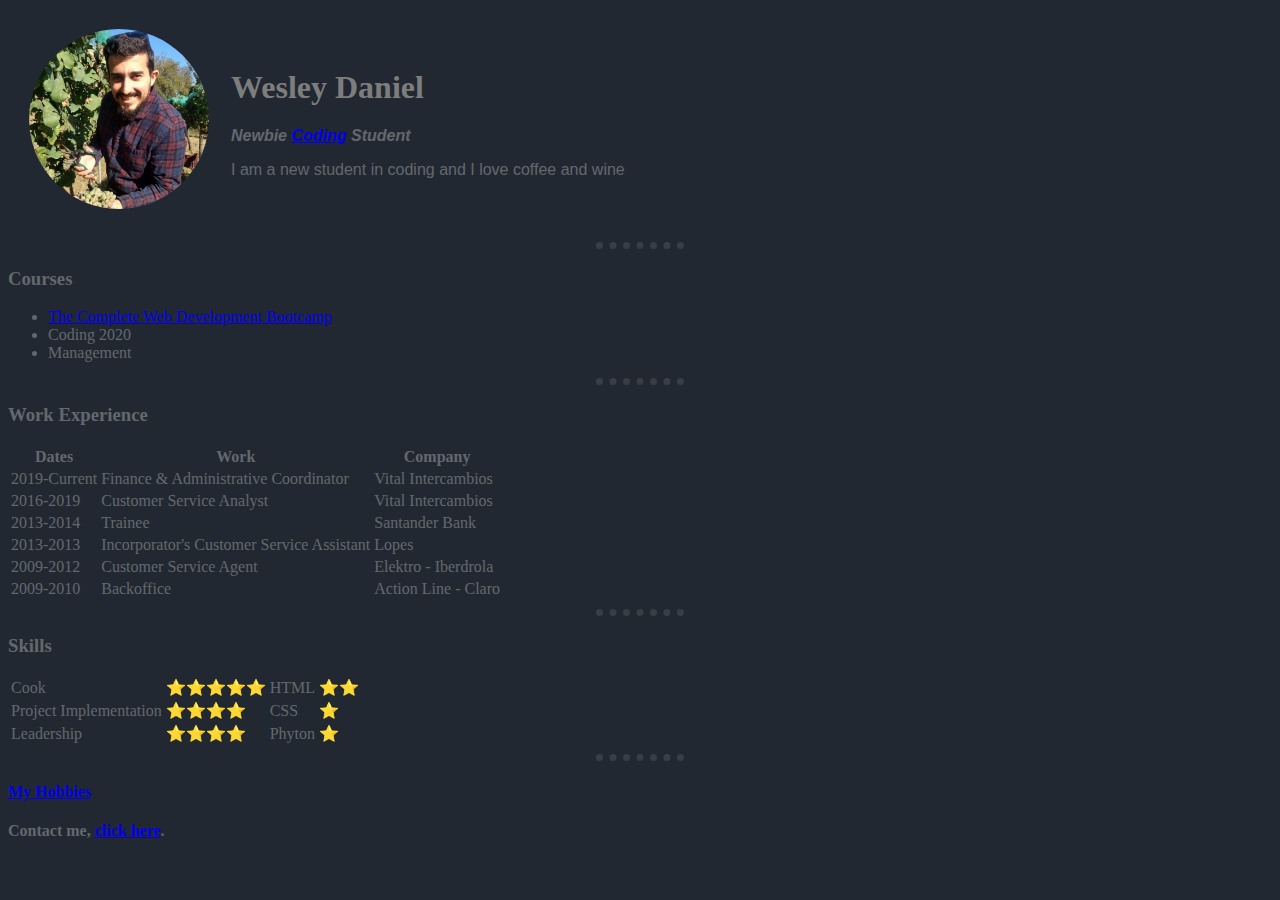
<file: index.html>
<!DOCTYPE html>
<html lang="en" dir="ltr">

<head>
  <meta charset="utf-8">
  <title>🐝 Wesley's Personal Site</title>
  <link rel="stylesheet" href="css/styles.css">
</head>

<body>
  <table cellspacing="20">
    <td><img src="images/me.jpg" height="180" alt="Avatar"> </td>

    <td><h1><span id="myspan">Wesley Daniel</span></h1>
    <p><em><strong>Newbie <a target="_blank"href="https://en.wikipedia.org/wiki/Coding">Coding</a> Student</strong></em></p>
    <p>I am a new student in coding and I love coffee and wine</p></td>
  </table>
  <hr>
  <h3>Courses</h3>
  <ul>
    <li> <a target="_blank" href="https://www.udemy.com/course/the-complete-web-development-bootcamp/">The Complete Web Development Bootcamp</a></li>
    <li> Coding 2020</li>
    <li> Management</li>
  </ul>
  <hr>
  <h3>Work Experience</h3>
  <table>
    <thead>
      <tr>
        <th>Dates</th>
        <th>Work</th>
        <th>Company</th>
      </tr>
    </thead>
    <tbody>
      <tr>
        <td>2019-Current</td>
        <td>Finance & Administrative Coordinator</td>
        <td>Vital Intercambios</td>
      </tr>
      <tr>
        <td>2016-2019</td>
        <td>Customer Service Analyst</td>
        <td>Vital Intercambios</td>
      </tr>
      <tr>
        <td>2013-2014</td>
        <td>Trainee</td>
        <td>Santander Bank</td>
        </tr>
      <tr>
        <td>2013-2013</td>
        <td>Incorporator's Customer Service Assistant</td>
        <td>Lopes</td>
      </tr>
      <tr>
        <td>2009-2012</td>
        <td>Customer Service Agent</td>
        <td>Elektro - Iberdrola</td>
      </tr>
      <tr>
        <td>2009-2010</td>
        <td>Backoffice</td>
        <td>Action Line - Claro</td>
      </tr>
    </tbody>
  </table>
  <hr>
  <h3>Skills</h3>
<table>
    <tbody>
    <tr>
     <td>Cook</td>
     <td>⭐⭐⭐⭐⭐</td>
     <td>HTML</td>
     <td>⭐⭐</td>
    </tr>


    <tr>
      <td>Project Implementation</td>
      <td>⭐⭐⭐⭐</td>
      <td>CSS</td>
      <td>⭐</td>
    </tr>

    <tr>
      <td>Leadership</td>
      <td>⭐⭐⭐⭐</td>
      <td>Phyton</td>
      <td>⭐</td>
    </tr>

  </tbody>

</table>
  <hr>
  <h4> <a href="hobbies.html">My Hobbies </a> </h4>

  <h4> Contact me, <a target="_blank" href="contact.html">click here</a>.</h4>
</body>

</html>
</file>
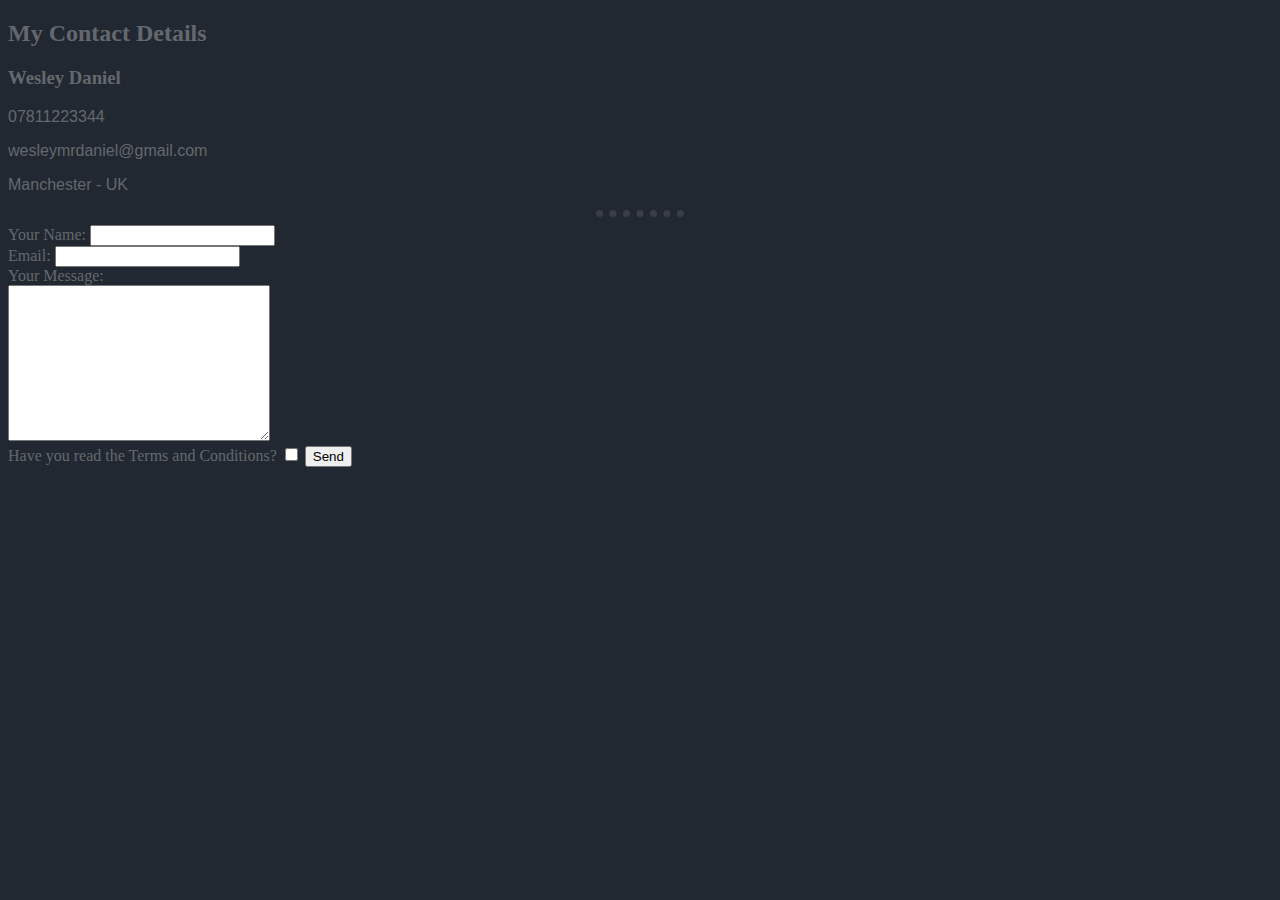
<file: contact.html>
<!DOCTYPE html>
<html lang="en" dir="ltr">
  <head>
    <meta charset="utf-8">
    <title></title>
      <link rel="stylesheet" href="css/styles.css">
  </head>
  <body>
    <h2>My Contact Details</h2>
<h3>Wesley Daniel</h3>
<p>07811223344</p>
<p>wesleymrdaniel@gmail.com</p>
<p>Manchester - UK</p>
<hr>
<form action="mailto:wesleymrdaniel@gmail.com" method="post" enctype="text/plain">
    <label>Your Name:</label>
    <input type="text" name="yourName" value=""><br>


    <label>Email:</label>
    <input type="yourEmail" name="email" value=""><br>


    <label>Your Message:</label><br>
    <textarea name="yourMessage" rows="10" cols="30"></textarea><br>



  <label>Have you read the Terms and Conditions?</label>
  <input type="checkbox" name="" value="">
  <button>Send</button>
</form>
  </body>
</html>
</file>
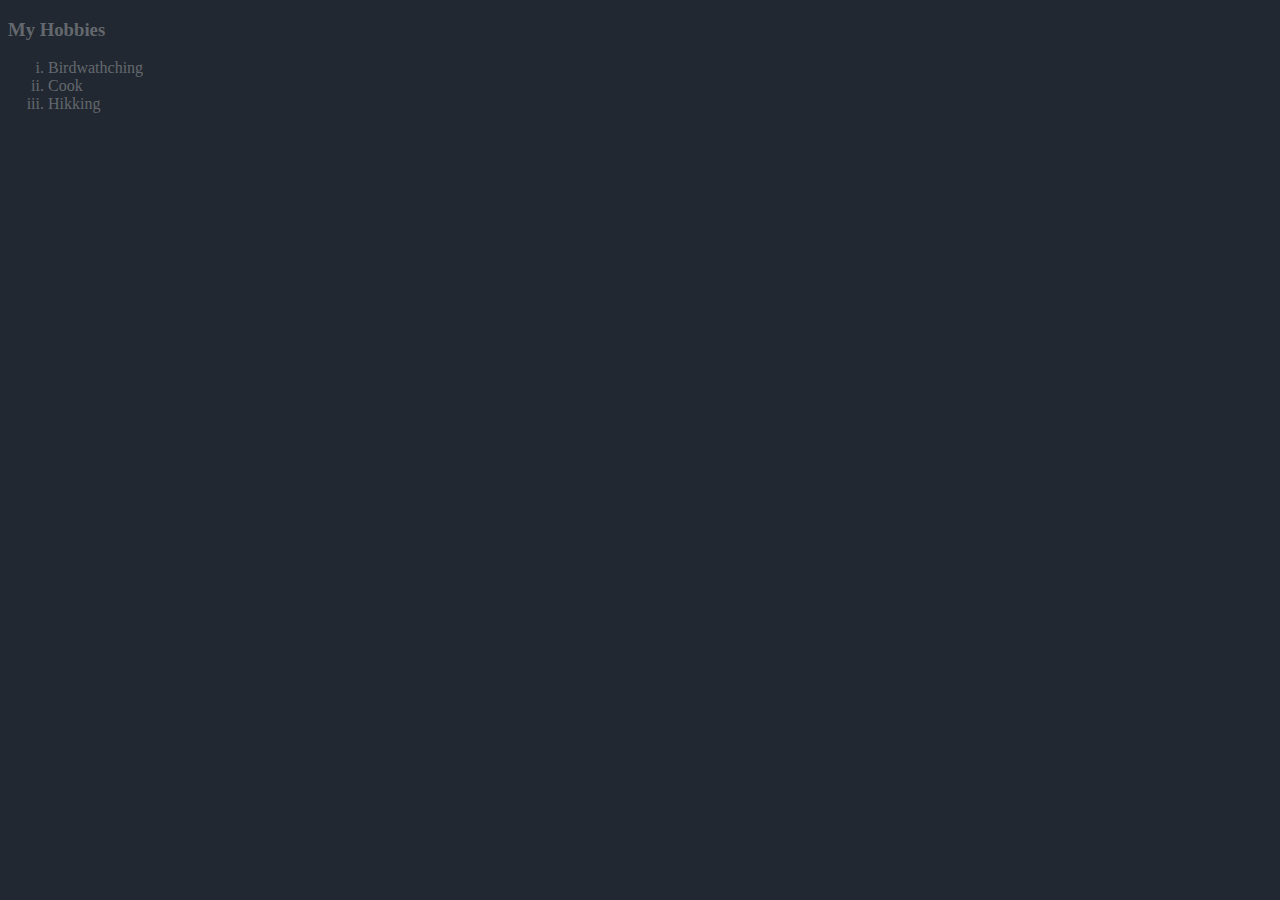
<file: hobbies.html>
<!DOCTYPE html>
<html lang="en" dir="ltr">
  <head>
    <meta charset="utf-8">
    <title>My Hobbies</title>
      <link rel="stylesheet" href="css/styles.css">
  </head>
  <body>
    <H3>My Hobbies</H3>
    <ol type="i">
      <li>Birdwathching</li>
      <li>Cook</li>
      <li>Hikking</li>
    </ol>
  </body>
</html>
</file>
<file: css/styles.css>
p {
   font-family: sans-serif;
}

body {
background-color: #222831;
}

hr {
background-color:#222831;
border-style: none;
border-top:7px dotted #393e46;
color:#222831;
width: 7%;
}

img {
border-radius: 50%;
}

img:hover {
filter: blur(4px);
}

#myspan:hover {
 color: #414141;
}

h1 {
  color: #7d7d7d;
}

h2 {
  color: #63686e;
}

h3 {
  color: #63686e;
}

body {
  color: #63686e;
}
</file>
